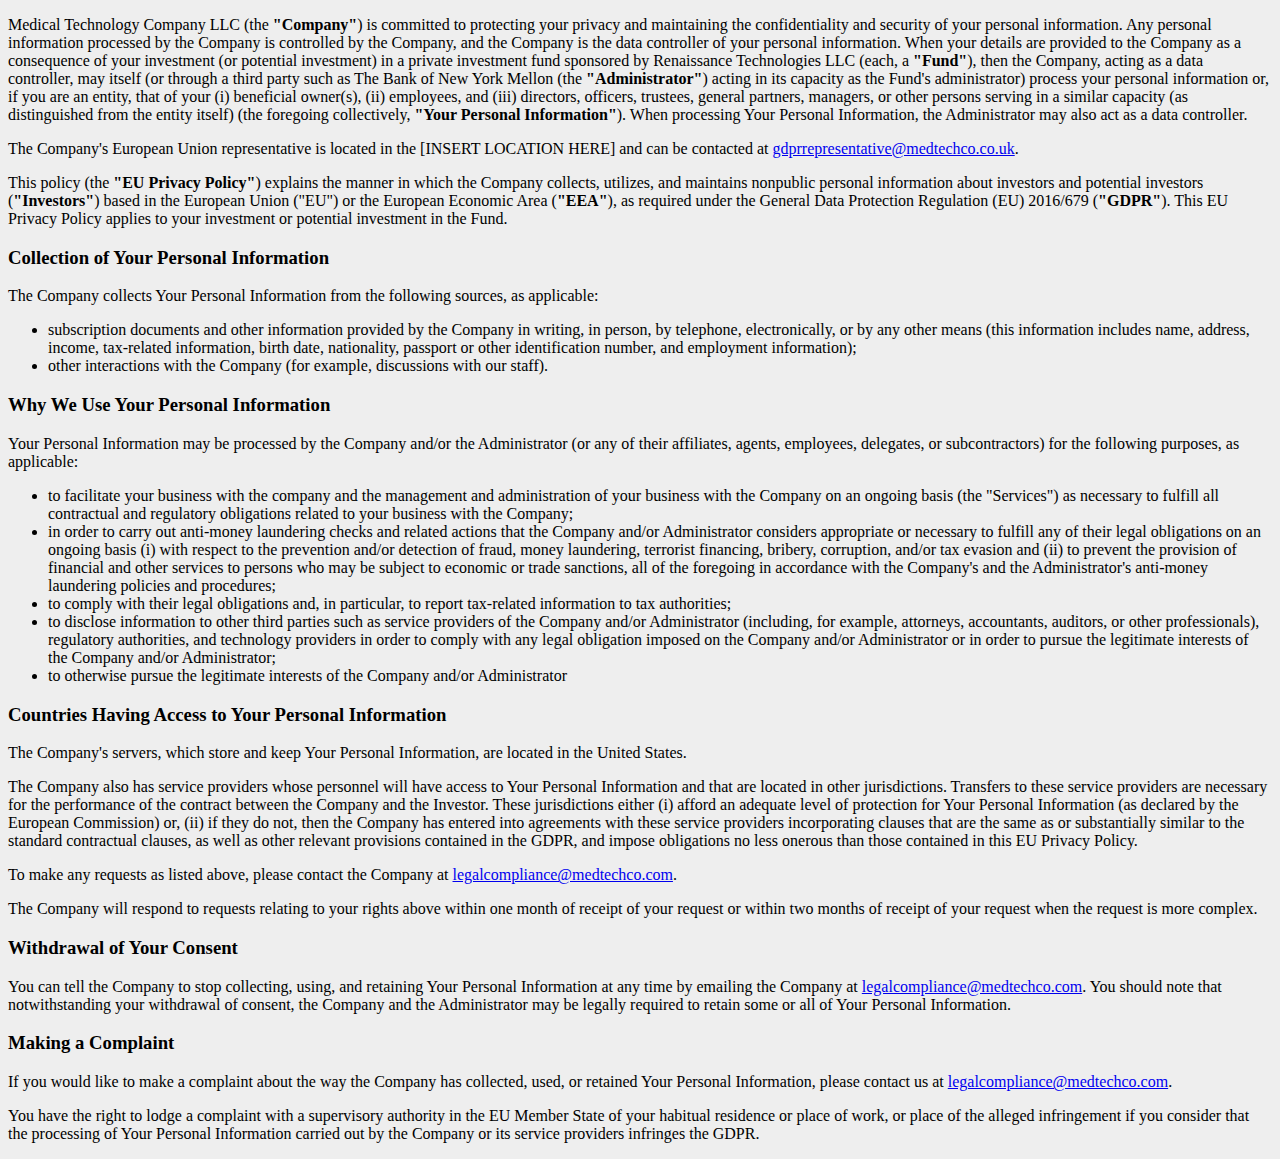
<file: gdpr_privacy.html>
<!DOCTYPE html>
<html lang="en" style="background-color:#EEEEEE" prefix="og: http://ogp.me/ns# article: http://ogp.me/ns/article#" itemscope="" itemtype="http://schema.org/Article">
<head>
	<include src="common-head.html"></include>
	<title>Medical Technology Company, LLC. :: GDPR</title>
</head>
<body>
	<div>
		<p>
			Medical Technology Company LLC (the <b>"Company"</b>) is committed to protecting your privacy and maintaining the confidentiality and security of your personal information. Any personal information processed by the Company is controlled by the Company, and the Company is the data controller of your personal information. When your details are provided to the Company as a consequence of your investment (or potential investment) in a private investment fund sponsored by Renaissance Technologies LLC (each, a <b>"Fund"</b>), then the Company, acting as a data controller, may itself (or through a third party such as The Bank of New York Mellon (the <b>"Administrator"</b>) acting in its capacity as the Fund's administrator) process your personal information or, if you are an entity, that of your (i) beneficial owner(s), (ii) employees, and (iii) directors, officers, trustees, general partners, managers, or other persons serving in a similar capacity (as distinguished from the entity itself) (the foregoing collectively, <b>"Your Personal Information"</b>). When processing Your Personal Information, the Administrator may also act as a data controller.
		</p>
		<p class="mt-4">
			The Company's European Union representative is located in the [INSERT LOCATION HERE] and can be contacted at <a href="mailto:gdprrepresentative@medtechco.co.uk">gdprrepresentative@medtechco.co.uk</a>.
		</p>
		<p class="mt-4">
			This policy (the <b>"EU Privacy Policy"</b>) explains the manner in which the Company collects, utilizes, and maintains nonpublic personal information about investors and potential investors (<b>"Investors"</b>) based in the European Union ("EU") or the European Economic Area (<b>"EEA"</b>), as required under the General Data Protection Regulation (EU) 2016/679 (<b>"GDPR"</b>). This EU Privacy Policy applies to your investment or potential investment in the Fund.
		</p>
	</div>
	<div class="mt-12">
		<h3>Collection of Your Personal Information</h3>
		<p class="mt-2">
			The Company collects Your Personal Information from the following sources, as applicable:
		</p>
		<ul>
			<li>subscription documents and other information provided by the Company in writing, in person, by telephone, electronically, or by any other means (this information includes name, address, income, tax-related information, birth date, nationality, passport or other identification number, and employment information);</li>
			<li>other interactions with the Company (for example, discussions with our staff).</li>
		</ul>
	</div>
	<div class="mt-12">
		<h3>Why We Use Your Personal Information</h3>
		<p class="mt-2">
			Your Personal Information may be processed by the Company and/or the Administrator (or any of their affiliates, agents, employees, delegates, or subcontractors) for the following purposes, as applicable:
		</p>
		<ul>
			<li>to facilitate your business with the company and the management and administration of your business with the Company on an ongoing basis (the "Services") as necessary to fulfill all contractual and regulatory obligations related to your business with the Company;</li>
			<li>in order to carry out anti-money laundering checks and related actions that the Company and/or Administrator considers appropriate or necessary to fulfill any of their legal obligations on an ongoing basis (i) with respect to the prevention and/or detection of fraud, money laundering, terrorist financing, bribery, corruption, and/or tax evasion and (ii) to prevent the provision of financial and other services to persons who may be subject to economic or trade sanctions, all of the foregoing in accordance with the Company's and the Administrator's anti-money laundering policies and procedures;</li>
			<li>to comply with their legal obligations and, in particular, to report tax-related information to tax authorities;</li>
			<li>to disclose information to other third parties such as service providers of the Company and/or Administrator (including, for example, attorneys, accountants, auditors, or other professionals), regulatory authorities, and technology providers in order to comply with any legal obligation imposed on the Company and/or Administrator or in order to pursue the legitimate interests of the Company and/or Administrator;</li>
			<li>to otherwise pursue the legitimate interests of the Company and/or Administrator</li>
		</ul>
	</div>
	<div class="mt-12">
		<h3>Countries Having Access to Your Personal Information</h3>
		<p class="mt-2">
			The Company's servers, which store and keep Your Personal Information, are located in the United States.
		</p>
		<p class="mt-2">
			The Company also has service providers whose personnel will have access to Your Personal Information and that are located in other jurisdictions. Transfers to these service providers are necessary for the performance of the contract between the Company and the Investor. These jurisdictions either (i) afford an adequate level of protection for Your Personal Information (as declared by the European Commission) or, (ii) if they do not, then the Company has entered into agreements with these service providers incorporating clauses that are the same as or substantially similar to the standard contractual clauses, as well as other relevant provisions contained in the GDPR, and impose obligations no less onerous than those contained in this EU Privacy Policy.
		</p>
	</div>
		<p class="mt-2">
			To make any requests as listed above, please contact the Company at <a href="mailto:legalcompliance@medtechco.com">legalcompliance@medtechco.com</a>.
		</p>
		<p class="mt-2">
			The Company will respond to requests relating to your rights above within one month of receipt of your request or within two months of receipt of your request when the request is more complex.
		</p>
	</div>
	<div class="mt-12">
		<h3>Withdrawal of Your Consent</h3>
		<p class="mt-2">
			You can tell the Company to stop collecting, using, and retaining Your Personal Information at any time by emailing the Company at <a href="mailto:legalcompliance@medtechco.com">legalcompliance@medtechco.com</a>. You should note that notwithstanding your withdrawal of consent, the Company and the Administrator may be legally required to retain some or all of Your Personal Information.
		</p>
	</div>
	<div class="mt-12">
		<h3>Making a Complaint</h3>
		<p class="mt-2">
			If you would like to make a complaint about the way the Company has collected, used, or retained Your Personal Information, please contact us at <a href="mailto:legalcompliance@medtechco.com">legalcompliance@medtechco.com</a>.
		</p>
		<p class="mt-2">
			You have the right to lodge a complaint with a supervisory authority in the EU Member State of your habitual residence or place of work, or place of the alleged infringement if you consider that the processing of Your Personal Information carried out by the Company or its service providers infringes the GDPR.
		</p>
	</div>
</body>
</html>
</file>
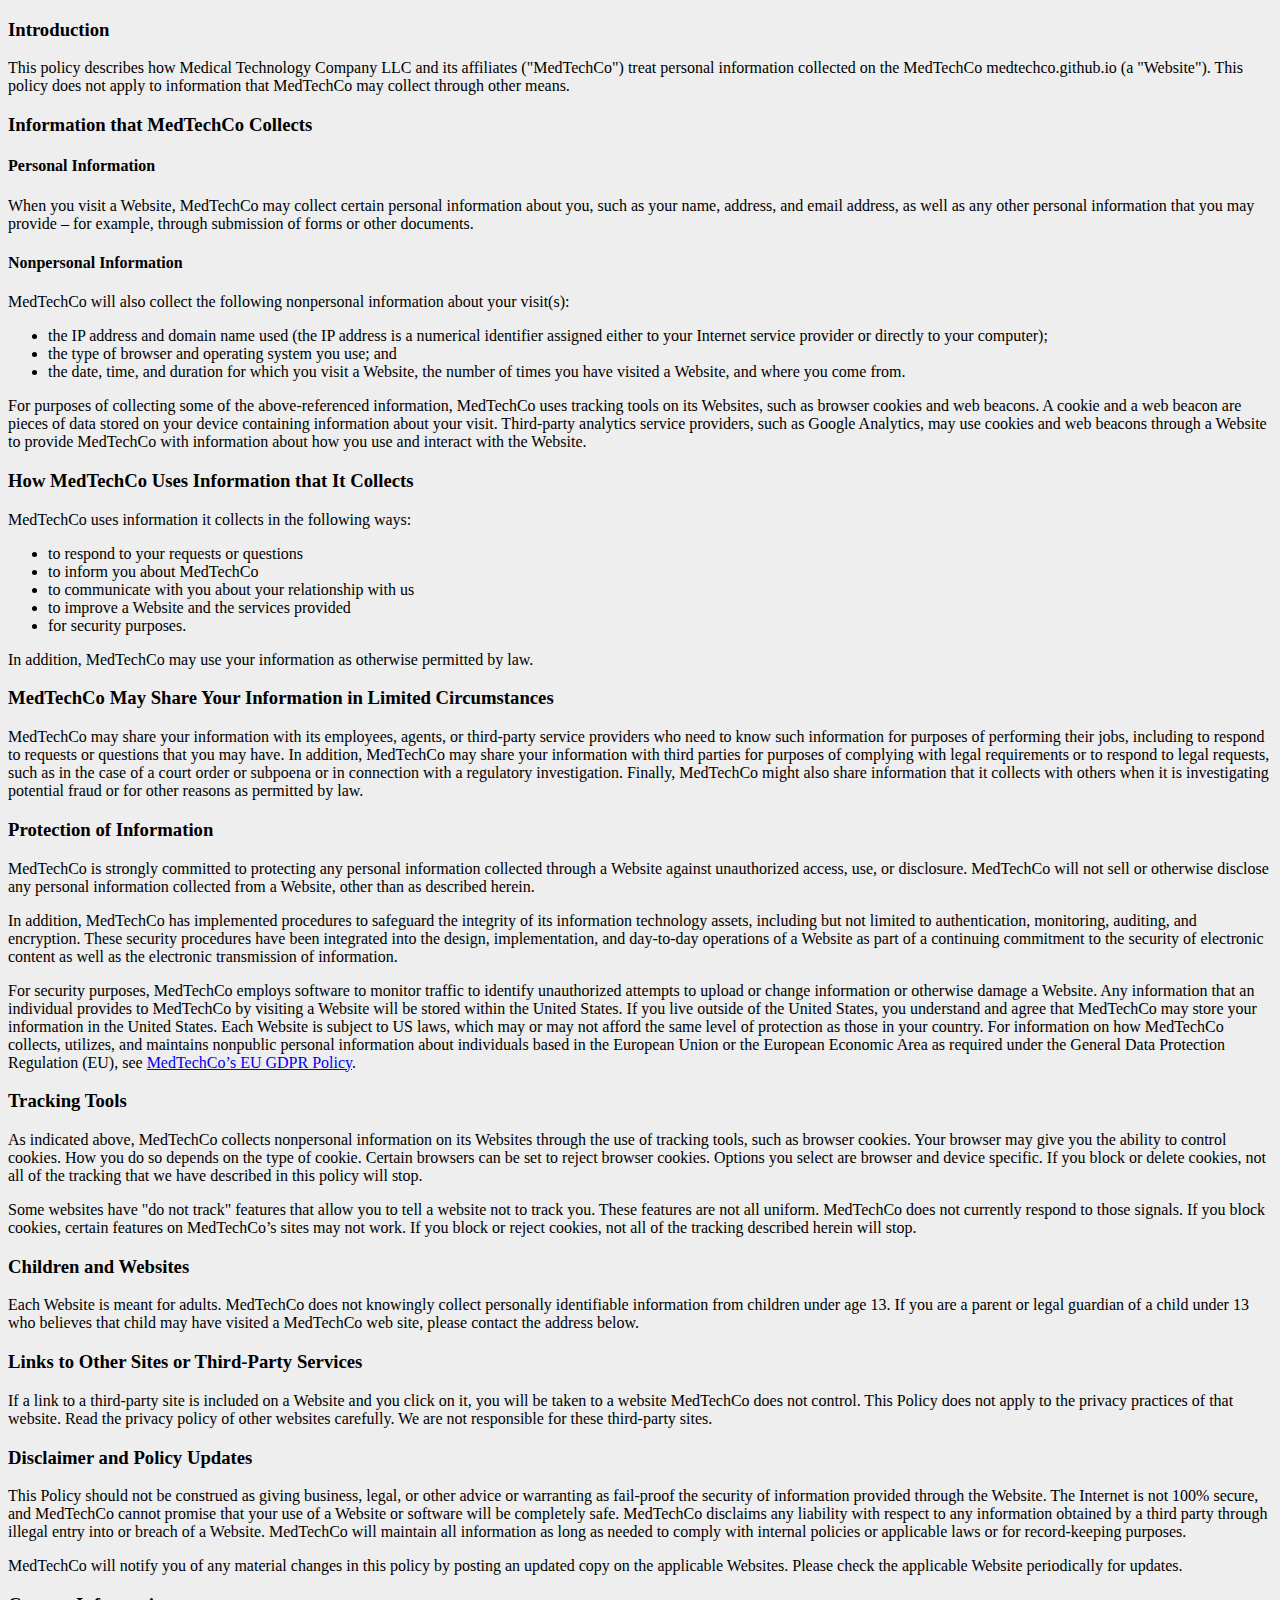
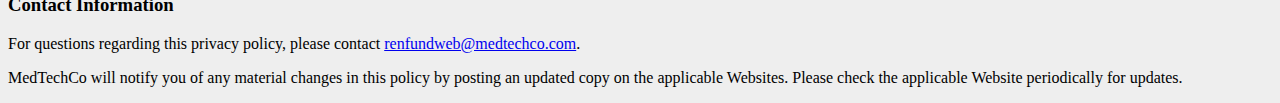
<file: privacy.html>
<!DOCTYPE html>
<html lang="en" style="background-color:#EEEEEE" prefix="og: http://ogp.me/ns# article: http://ogp.me/ns/article#" itemscope="" itemtype="http://schema.org/Article">
<head>
	<include src="common-head.html"></include>
	<title>Medical Technology Company, LLC. :: Privacy</title>
</head>
<body> 
		<h3>Introduction</h3>
		<p class="mt-2">
			This policy describes how Medical Technology Company LLC and its affiliates ("MedTechCo") treat personal information collected on the MedTechCo medtechco.github.io (a "Website"). This policy does not apply to information that MedTechCo may collect through other means.
		</p>
	</div>

	<div class="mt-12">
		<h3>Information that MedTechCo Collects</h3>
		<h4 class="mt-4">Personal Information</h4>
		<p class="mt-2">
			When you visit a Website, MedTechCo may collect certain personal information about you, such as your name, address, and email address, as well as any other personal information that you may provide – for example, through submission of forms or other documents.
		</p>
		<h4 class="mt-4">Nonpersonal Information</h4>
		<p class="mt-2">
			MedTechCo will also collect the following nonpersonal information about your visit(s):
		</p>
		<ul>
			<li>
				the IP address and domain name used (the IP address is a numerical identifier assigned either to your Internet service provider or directly to your computer);
			</li>
			<li>
				the type of browser and operating system you use; and
			</li>
			<li>
				the date, time, and duration for which you visit a Website, the number of times you have visited a Website, and where you come from.
			</li>
		</ul>
		<p>
			<span class="font-semibold">For purposes of collecting some of the above-referenced information, MedTechCo</span> uses tracking tools on its Websites, such as browser cookies and web beacons. A cookie and a web beacon are pieces of data stored on your device containing information about your visit. Third-party analytics service providers, such as Google Analytics, may use cookies and web beacons through a Website to provide MedTechCo with information about how you use and interact with the Website.
		</p>
	</div>

	<div class="mt-12">
		<h3>How MedTechCo Uses Information that It Collects</h3>
		<p class="mt-2">
			MedTechCo uses information it collects in the following ways:
		</p>
		<ul>
			<li>to respond to your requests or questions</li>
			<li>to inform you about MedTechCo</li>
			<li>to communicate with you about your relationship with us</li>
			<li>to improve a Website and the services provided</li>
			<li>for security purposes.</li>
		</ul>
		<p>
			In addition, MedTechCo may use your information as otherwise permitted by law.
		</p>
	</div>

	<div class="mt-12">
		<h3>MedTechCo May Share Your Information in Limited Circumstances</h3>
		<p class="mt-2">
			MedTechCo may share your information with its employees, agents, or third-party service providers who need to know such information for purposes of performing their jobs, including to respond to requests or questions that you may have. In addition, MedTechCo may share your information with third parties for purposes of complying with legal requirements or to respond to legal requests, such as in the case of a court order or subpoena or in connection with a regulatory investigation. Finally, MedTechCo might also share information that it collects with others when it is investigating potential fraud or for other reasons as permitted by law.
		</p>
	</div>

	<div class="mt-12">
		<h3>Protection of Information</h3>
		<p class="mt-2">
			MedTechCo is strongly committed to protecting any personal information collected through a Website against unauthorized access, use, or disclosure. MedTechCo will not sell or otherwise disclose any personal information collected from a Website, other than as described herein.
		</p>
		<p class="mt-2">
			In addition, MedTechCo has implemented procedures to safeguard the integrity of its information technology assets, including but not limited to authentication, monitoring, auditing, and encryption. These security procedures have been integrated into the design, implementation, and day-to-day operations of a Website as part of a continuing commitment to the security of electronic content as well as the electronic transmission of information.
		</p>
		<p class="mt-2">
			For security purposes, MedTechCo employs software to monitor traffic to identify unauthorized attempts to upload or change information or otherwise damage a Website. Any information that an individual provides to MedTechCo by visiting a Website will be stored within the United States. If you live outside of the United States, you understand and agree that MedTechCo may store your information in the United States. Each Website is subject to US laws, which may or may not afford the same level of protection as those in your country. For information on how MedTechCo collects, utilizes, and maintains nonpublic personal information about individuals based in the European Union or the European Economic Area as required under the General Data Protection Regulation (EU), see <a href="gdpr_privacy.html">MedTechCo’s EU GDPR Policy</a>.
		</p>
	</div>

	<div class="mt-12">
		<h3>Tracking Tools</h3>
		<p class="mt-2">
			As indicated above, MedTechCo collects nonpersonal information on its Websites through the use of tracking tools, such as browser cookies. Your browser may give you the ability to control cookies.  How you do so depends on the type of cookie.  Certain browsers can be set to reject browser cookies. Options you select are browser and device specific. If you block or delete cookies, not all of the tracking that we have described in this policy will stop.
		</p>
		<p class="mt-2">
			Some websites have "do not track" features that allow you to tell a website not to track you. These features are not all uniform. MedTechCo does not currently respond to those signals.  If you block cookies, certain features on MedTechCo’s sites may not work.  If you block or reject cookies, not all of the tracking described herein will stop.
		</p>
	</div>

	<div class="mt-12">
		<h3>Children and Websites</h3>
		<p class="mt-2">
			Each Website is meant for adults.  MedTechCo does not knowingly collect personally identifiable information from children under age 13.  If you are a parent or legal guardian of a child under 13 who believes that child may have visited a MedTechCo web site, please contact the address below.
		</p>
	</div>

	<div class="mt-12">
		<h3>Links to Other Sites or Third-Party Services</h3>
		<p class="mt-2">
			If a link to a third-party site is included on a Website and you click on it, you will be taken to a website MedTechCo does not control.  This Policy does not apply to the privacy practices of that website.  Read the privacy policy of other websites carefully.  We are not responsible for these third-party sites.
		</p>
	</div>

	<div class="mt-12">
		<h3>Disclaimer and Policy Updates</h3>
		<p class="mt-2">
			This Policy should not be construed as giving business, legal, or other advice or warranting as fail-proof the security of information provided through the Website. The Internet is not 100% secure, and MedTechCo cannot promise that your use of a Website or software will be completely safe. MedTechCo disclaims any liability with respect to any information obtained by a third party through illegal entry into or breach of a Website. MedTechCo will maintain all information as long as needed to comply with internal policies or applicable laws or for record-keeping purposes.
		</p>
		<p class="mt-2">
			MedTechCo will notify you of any material changes in this policy by posting an updated copy on the applicable Websites.  Please check the applicable Website periodically for updates.
		</p>
	</div>

	<div class="mt-12">
		<h3>Contact Information</h3>
		<p class="mt-2">
			For questions regarding this privacy policy, please contact <a href="mailto:mahajan.avi@gmail.com">renfundweb@medtechco.com</a>.
		</p>
		<p class="mt-2">
			MedTechCo will notify you of any material changes in this policy by posting an updated copy on the applicable Websites.  Please check the applicable Website periodically for updates.
		</p>
	</div>
</body>
</html>
</file>
